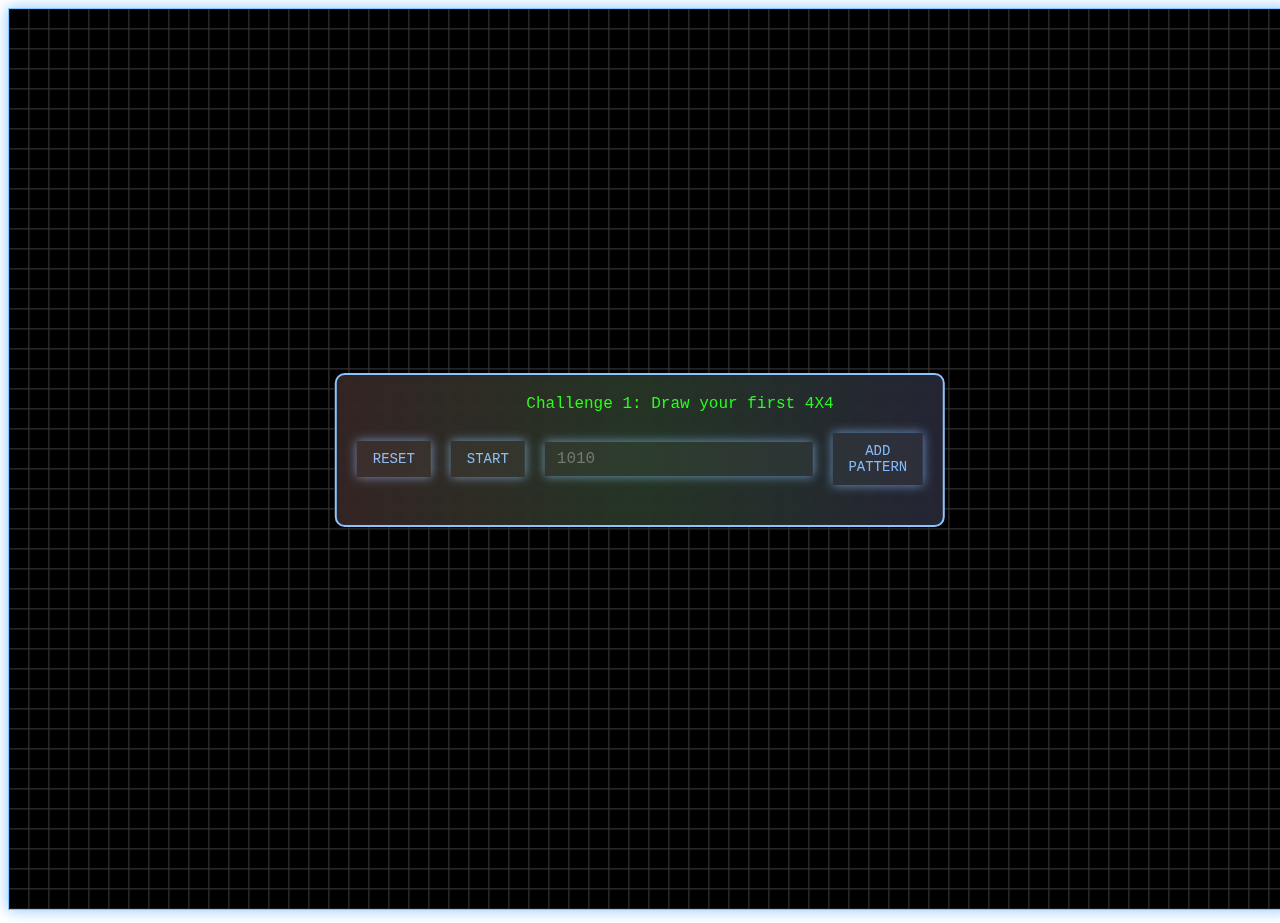
<file: game.html>
<!DOCTYPE html>
<html lang="en">

  <head>

    <meta charset="UTF-8">
    <meta name="viewport" content="width=device-width, initial-scale=1.0">
    <title>Cyberpunk Game of Life</title>
    <style>
      /* General styles */
      /* General styles */
      box-sizing: border-box;
      font-family: 'Courier New',
      monospace;

      body {
        background-color: #0d0d0d;
        color: #8cc4ff;
        margin: 0;
        padding: 0;
        display: flex;
        justify-content: center;
        align-items: center;
        min-height: 100vh;
      }

      button {
        background-color: #303030;
        border: none;
        color: #8cc4ff;
        text-transform: uppercase;
        padding: 10px 16px;
        font-size: 14px;
        cursor: pointer;
        box-shadow: 0 0 10px rgba(140, 196, 255, 0.75);
        transition: background-color 0.3s, box-shadow 0.3s;
      }

      button:hover {
        background-color: #404040;
        box-shadow: 0 0 15px rgba(140, 196, 255, 1);
      }

      button:active {
        background-color: #202020;
      }

      #gameCanvas {
        border: 1px solid #8cc4ff;
        box-shadow: 0 0 15px rgba(140, 196, 255, 1);
      }

      /* General styling */
      * {
        box-sizing: border-box;
        font-family: 'Courier New', monospace;
      }


      /* UI container */
      #ui {
        position: absolute;
        top: 50%;
        left: 50%;
        transform: translate(-50%, -50%);
        z-index: 2;
        display: flex;
        flex-direction: column;
        align-items: center;
        gap: 20px;
        border: 2px solid #8cc4ff;
        border-radius: 10px;
        padding: 20px;
        background-color: rgba(48, 48, 48, 0.8);
        backdrop-filter: blur(5px);
        box-shadow: 0 4px 6px rgba(0, 0, 0, 0.1);
        user-select: none;
        /* Prevent text selection while dragging */
        cursor: move;
        /* Change cursor to move icon */
        width: auto;
        max-width: 90%;
        overflow: auto;
        /* Add scrollbars if content overflows */
        box-sizing: border-box;
        /* Include padding and border in the total width and height */
      }


      /* Info section */
      #info {
        display: flex;
        gap: 40px;
        align-items: center;
        justify-content: center;
        flex-wrap: wrap;
        text-align: center;
        width: 100%;
        color: #2DFF1E
      }

      /* Controls section */
      #controls {
        display: flex;
        gap: 20px;
        align-items: center;
        width: 100%;
      }

      /* Pattern input */
      #patternInput {
        background-color: #303030;
        border: none;
        color: #8cc4ff;
        padding: 8px 12px;
        font-size: 16px;
        box-shadow: 0 0 10px rgba(140, 196, 255, 0.75);
        width: 100%;
      }

      /* Message */
      #message {
        color: #ff6666;
        font-weight: bold;
        font-size: 18px;
        text-shadow: 0 0 5px rgba(255, 102, 102, 0.5);
      }

      /* Add a glitch effect to the UI container */
      @keyframes glitch {

        0%,
        100% {
          clip-path: polygon(0 0, 100% 0, 100% 100%, 0 100%);
        }

        5%,
        95% {
          clip-path: polygon(0 0, 100% 0, 100% 20%, 0 20%);
        }

        10%,
        90% {
          clip-path: polygon(0 20%, 100% 20%, 100% 40%, 0 40%);
        }

        15%,
        85% {
          clip-path: polygon(0 40%, 100% 40%, 100% 60%, 0 60%);
        }

        20%,
        80% {
          clip-path: polygon(0 60%, 100% 60%, 100% 80%, 0 80%);
        }

        25%,
        75% {
          clip-path: polygon(0 80%, 100% 80%, 100% 100%, 0 100%);
        }
      }

      #ui::before {
        content: '';
        position: absolute;
        top: 0;
        left: 0;
        width: 100%;
        height: 100%;
        background: linear-gradient(90deg, rgba(255, 0, 0, 0.3), rgba(0, 255, 0, 0.3), rgba(0, 0, 255, 0.3));
        animation: glitch 2s infinite;
        clip-path: polygon(0 0, 100% 0, 100% 100%, 0 100%);
        opacity: 0.2;
      }

      <script src="https://code.jquery.com/jquery-3.6.0.min.js"></script>

    </style>
  </head>

  <body>
    <canvas id="gameCanvas"></canvas>
    <div id="ui">
      <div id="info">
        <span id="generationInfo"></span>
        <span id="coordinatesInfo"></span>
        <span id="challengeInfo"></span>
      </div>
      <div id="controls">
        <button id="resetButton">Reset</button>
        <button id="startStopButton">Start</button>
        <input type="text" id="patternInput" placeholder="1010">
        <button id="addPatternButton">Add Pattern</button>
      </div>
      <span id="message"></span>
    </div>
    <script>
      window.addEventListener('DOMContentLoaded', function() {
        var ui = document.querySelector('#ui');
        var isMouseDown = false;
        var offsetX, offsetY;

        ui.addEventListener('mousedown', function(e) {
          isMouseDown = true;
          offsetX = e.clientX - ui.offsetLeft;
          offsetY = e.clientY - ui.offsetTop;
        });

        document.addEventListener('mousemove', function(e) {
          if (isMouseDown) {
            ui.style.left = e.clientX - offsetX + 'px';
            ui.style.top = e.clientY - offsetY + 'px';
          }
        });

        document.addEventListener('mouseup', function() {
          isMouseDown = false;
        });
      });

    </script>
    <script>
      'use strict';

      const canvas = document.getElementById("gameCanvas");
      const ctx = canvas.getContext("2d");
      const resetButton = document.getElementById("resetButton");
      const startStopButton = document.getElementById("startStopButton");
      const challengeInfo = document.getElementById("challengeInfo");
      const message = document.getElementById("message");
      const cellSize = 20;
      const numRows = Math.floor(window.innerHeight / cellSize);
      const numCols = Math.floor(window.innerWidth / cellSize);

      canvas.width = numCols * cellSize;
      canvas.height = numRows * cellSize;

      let grid = createEmptyGrid();
      let gameInterval;
      let isRunning = false;

      let currentChallengeIndex = 0;
      const challenges = [{
          objective: "Draw your first 4X4",
          targetPattern: "singlePulsar",
          setup: () => {
            grid = createEmptyGrid();
            drawGrid();
          },
          check: () => checkTargetPattern("singlePulsar")
        },
        {
          objective: "Create a pattern that becomes stable after 5 iterations.",
          targetPattern: "stablePattern",
          setup: () => {
            grid = createEmptyGrid();
            drawGrid();
          },
          check: () => checkTargetPatternAfterIterations("stablePattern", 5)
        }

      ];
function checkTargetPatternAfterIterations(targetPattern, numIterations) {
  let tempGrid = JSON.parse(JSON.stringify(grid));
  for (let i = 0; i < numIterations; i++) {
    tempGrid = getNextGeneration(tempGrid);
  }
  return checkTargetPattern(targetPattern, tempGrid);
  
}

      const addPatternButton = document.getElementById("addPatternButton");
      const patternInput = document.getElementById("patternInput");

      function addPattern(patternString) {
        const pattern = patternString.split("\n").map(row => row.split("").map(Number));
        const centerRow = Math.floor(numRows / 2);
        const centerCol = Math.floor(numCols / 2);

        for (let row = 0; row < pattern.length; row++) {
          for (let col = 0; col < pattern[row].length; col++) {
            grid[centerRow - Math.floor(pattern.length / 2) + row][centerCol - Math.floor(pattern[row].length / 2) + col] = pattern[row][col];
          }
        }

        drawGrid();
      }

      function handleAddPatternButtonClick() {
        const patternString = patternInput.value;
        if (patternString) {
          addPattern(patternString);
        } else {
          console.log('No pattern entered');
        }
      }

      addPatternButton.addEventListener('click', handleAddPatternButtonClick);

      function updateGenerationInfo(generation) {
        const generationInfo = document.getElementById("generationInfo");
        generationInfo.textContent = `Generation: ${generation}`;
      }

      function updateCoordinatesInfo(row, col) {
        const coordinatesInfo = document.getElementById("coordinatesInfo");
        coordinatesInfo.textContent = `Coordinates: (${row}, ${col})`;
      }

      function createEmptyGrid() {
        return new Array(numRows).fill(null).map(() => new Array(numCols).fill(0));
      }

      function drawGrid() {
        ctx.clearRect(0, 0, canvas.width, canvas.height);
        for (let row = 0; row < numRows; row++) {
          for (let col = 0; col < numCols; col++) {
            ctx.fillStyle = grid[row][col] ? "#0f0" : "#000";
            ctx.fillRect(col * cellSize, row * cellSize, cellSize, cellSize);
            ctx.strokeStyle = "#333";
            ctx.strokeRect(col * cellSize, row * cellSize, cellSize, cellSize);
          }
        }
      }

      function toggleCell(row, col) {
        grid[row][col] = 1 - grid[row][col];
      }

      function updateChallengeInfo() {
        challengeInfo.textContent = `Challenge ${currentChallengeIndex + 1}: ${challenges[currentChallengeIndex].objective}`;
      }

      const patterns = {
        singlePulsar: [
          [1, 1],
          [1, 1],
        ],
      };

      function checkTargetPattern(pattern) {
        const targetPattern = patterns[pattern];

        if (!targetPattern) {
          return false;
        }

        const targetRows = targetPattern.length;
        const targetCols = targetPattern[0].length;

        for (let row = 0; row <= numRows - targetRows; row++) {
          for (let col = 0; col <= numCols - targetCols; col++) {
            let match = true;

            for (let targetRow = 0; targetRow <
              targetRows; targetRow++) {
              for (let targetCol = 0; targetCol < targetCols; targetCol++) {
                if (grid[row + targetRow][col + targetCol] !== targetPattern[targetRow][targetCol]) {
                  match = false;
                  break;
                }
              }

              if (!match) {
                break;
              }
            }

            if (match) {
              return true;
            }
          }
        }

        return false;
      }

      let generation = 0;

      function gameLoop() {
        if (isRunning) {
          grid = getNextGeneration(grid);
          generation++;
          drawGrid();
          checkChallengeCompletion();
          updateGenerationInfo(generation);
          setTimeout(gameLoop, 100);
        }
      }

      function getNextGeneration(grid) {
        const newGrid = createEmptyGrid();

        for (let row = 0; row < numRows; row++) {
          for (let col = 0; col < numCols; col++) {
            const neighbors = countNeighbors(grid, row, col);
            if (grid[row][col] && (neighbors === 2 || neighbors === 3)) {
              newGrid[row][col] = 1;
            } else if (!grid[row][col] && neighbors === 3) {
              newGrid[row][col] = 1;
            }
          }
        }

        return newGrid;
      }

      function countNeighbors(grid, row, col) {
        let count = 0;

        for (let dr = -1; dr <= 1; dr++) {
          for (let dc = -1; dc <= 1; dc++) {
            if (dr === 0 && dc === 0) continue;
            const newRow = row + dr;
            const newCol = col + dc;
            if (
              newRow >= 0 &&
              newRow < numRows &&
              newCol >= 0 &&
              newCol < numCols &&
              grid[newRow][newCol]
            ) {
              count++;
            }
          }
        }

        return count;
      }

      function checkChallengeCompletion() {
        if (challenges[currentChallengeIndex].check()) {
          message.textContent = "Challenge completed! Well done!";
          currentChallengeIndex++;
          
          if (currentChallengeIndex >= challenges.length) {
            message.textContent = "Congratulations! You completed all challenges!";
            currentChallengeIndex = 0;
          }
          updateChallengeInfo();
          challenges[currentChallengeIndex].setup();
        }
      }

      canvas.addEventListener("mousemove", (e) => {
        if (!isRunning) {
          const rect = canvas.getBoundingClientRect();
          const x = e.clientX - rect.left;
          const y = e.clientY - rect.top;
          const row = Math.floor(y / cellSize);
          const col = Math.floor(x / cellSize);
          updateCoordinatesInfo(row, col);
        }
      });

      canvas.addEventListener("mousedown", (e) => {
        if (!isRunning) {
          const rect = canvas.getBoundingClientRect();
          const x = e.clientX - rect.left;
          const y = e.clientY - rect.top;
          const row = Math.floor(y / cellSize);
          const col = Math.floor(x / cellSize);
          toggleCell(row, col);
          drawGrid();
        }
      });

      resetButton.addEventListener("click", () => {
        challenges[currentChallengeIndex].setup();
      });

      startStopButton.addEventListener("click", () => {
        if (isRunning) {
          isRunning = false;
          startStopButton.textContent = "Start";
        } else {
          isRunning = true;
          startStopButton.textContent = "Stop";
          gameLoop();
        }
      });


      addPatternButton.addEventListener("click", () => {
        const patternString = patternInput.value.trim();
        if (/^[01]+$/.test(patternString)) {
          addPattern(patternString);
          message.textContent = ""; // Clear the message
        } else {
          message.textContent = "Invalid pattern. Please enter a pattern with only 0 and 1.";
        }
      });

      updateChallengeInfo();
      challenges[currentChallengeIndex].setup();

    </script>
  </body>

</html>
</file>
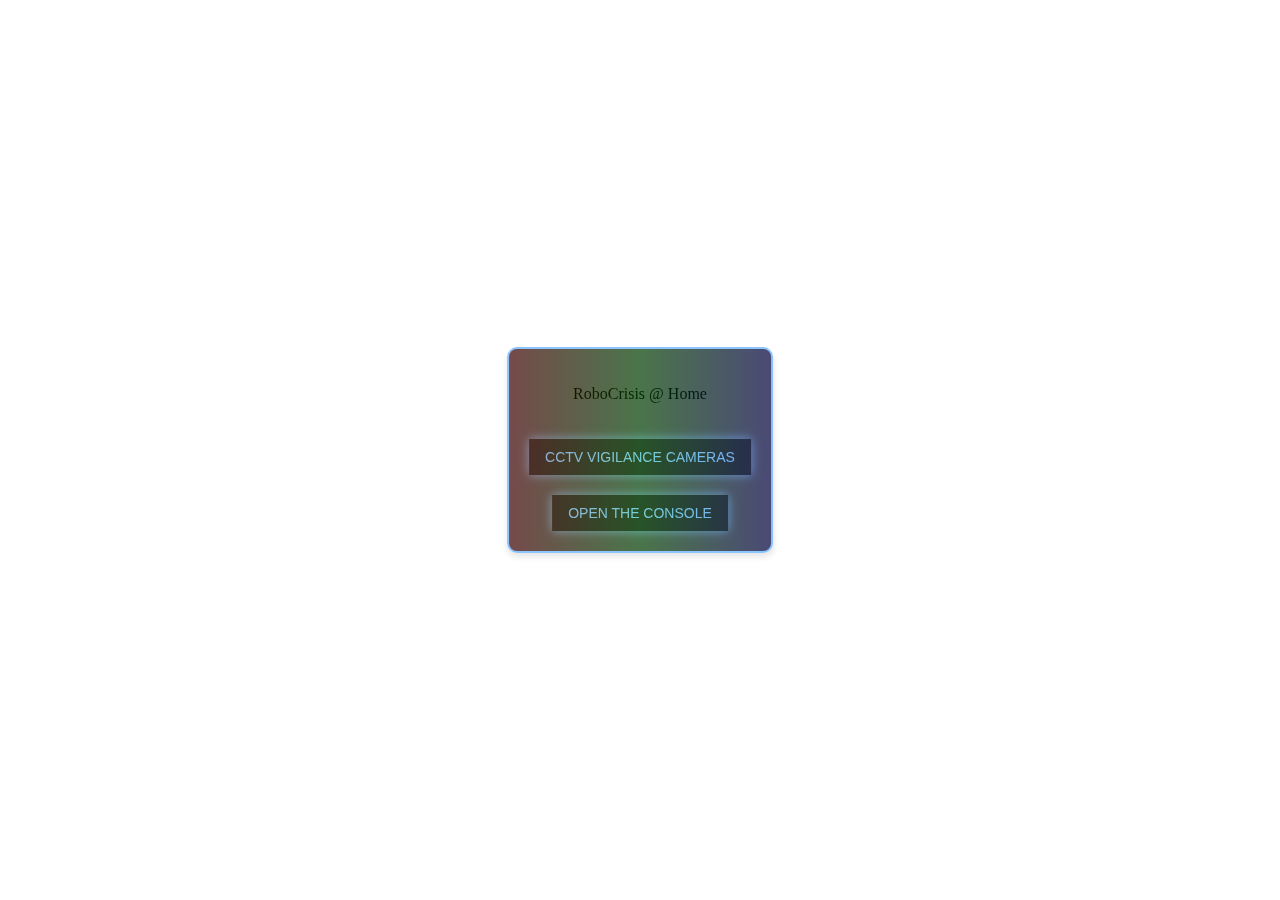
<file: trivia.html>
<!DOCTYPE html>
<html>
  <head>
    <title>Interactive Game</title>
  </head>
  <body>
    <div id="game-container">
      <p>RoboCrisis @ Home</p>
      <button onclick="exploreRoom()">CCTV VIGILANCE CAMERAS</button>
      <button onclick="turnOnDevice()">open the console</button>
    </div>
   <style>
 <style>
/* General styles */
      box-sizing: border-box;
      font-family: 'Courier New',
      monospace;

      body {
        background-color: #0d0d0d;
        color: #8cc4ff;
        margin: 0;
        padding: 0;
        display: flex;
        justify-content: center;
        align-items: center;
        min-height: 100vh;
      }

      button {
        background-color: #303030;
        border: none;
        color: #8cc4ff;
        text-transform: uppercase;
        padding: 10px 16px;
        font-size: 14px;
        cursor: pointer;
        box-shadow: 0 0 10px rgba(140, 196, 255, 0.75);
        transition: background-color 0.3s, box-shadow 0.3s;
      }

      button:hover {
        background-color: #404040;
        box-shadow: 0 0 15px rgba(140, 196, 255, 1);
      }

      button:active {
        background-color: #202020;
      }
#game-container {position: absolute;
        top: 50%;
        left: 50%;
        transform: translate(-50%, -50%);
        z-index: 2;
        display: flex;
        flex-direction: column;
        align-items: center;
        gap: 20px;
        border: 2px solid #8cc4ff;
        border-radius: 10px;
        padding: 20px;
        background-color: rgba(48, 48, 48, 0.8);
        backdrop-filter: blur(5px);
        box-shadow: 0 4px 6px rgba(0, 0, 0, 0.1);
        user-select: none;
        /* Prevent text selection while dragging */
        cursor: move;
        /* Change cursor to move icon */
        width: auto;
        max-width: 90%;
        overflow: auto;
        /* Add scrollbars if content overflows */
        box-sizing: border-box;
        /* Include padding and border in the total width and height */
}@keyframes glitch {

        0%,
        100% {
          clip-path: polygon(0 0, 100% 0, 100% 100%, 0 100%);
        }

        5%,
        95% {
          clip-path: polygon(0 0, 100% 0, 100% 20%, 0 20%);
        }

        10%,
        90% {
          clip-path: polygon(0 20%, 100% 20%, 100% 40%, 0 40%);
        }

        15%,
        85% {
          clip-path: polygon(0 40%, 100% 40%, 100% 60%, 0 60%);
        }

        20%,
        80% {
          clip-path: polygon(0 60%, 100% 60%, 100% 80%, 0 80%);
        }

        25%,
        75% {
          clip-path: polygon(0 80%, 100% 80%, 100% 100%, 0 100%);
        }
      }
#game-container ::before {
        content: '';
        position: absolute;
        top: 0;
        left: 0;
        width: 100%;
        height: 100%;
        background: linear-gradient(90deg, rgba(255, 0, 0, 0.3), rgba(0, 255, 0, 0.3), rgba(0, 0, 255, 0.3));
        animation: glitch 2s infinite;
        clip-path: polygon(0 0, 100% 0, 100% 100%, 0 100%);
        opacity: 0.2;
      }

      <script src="https://code.jquery.com/jquery-3.6.0.min.js"></script>


    </style>
<script>
      window.addEventListener('DOMContentLoaded', function() {
        var ui = document.querySelector('#game-container');
        var isMouseDown = false;
        var offsetX, offsetY;

        ui.addEventListener('mousedown', function(e) {
          isMouseDown = true;
          offsetX = e.clientX - ui.offsetLeft;
          offsetY = e.clientY - ui.offsetTop;
        });

        document.addEventListener('mousemove', function(e) {
          if (isMouseDown) {
            ui.style.left = e.clientX - offsetX + 'px';
            ui.style.top = e.clientY - offsetY + 'px';
          }
        });

        document.addEventListener('mouseup', function() {
          isMouseDown = false;
        });
      });

    </script>

    <script>
      function exploreRoom() {
        window.location.href = "creepycams.html";
      }
      
      function turnOnDevice() {
        document.getElementById("game-container").innerHTML = 
          '<p>Press [X], [Y], or [?]</p>' +
          '<button onclick="acceptOffer()">X</button>' +
          '<button onclick="declineOffer()">Y</button>' +
          '<button onclick="alienSequence()">?</button>';
      }
      
      function acceptOffer() {
        document.getElementById("game-container").innerHTML = 
          '<p>You find a vulnerability,would you like to use it or chiken away?</p>' +
          '<button onclick="walkAway()">chiken away</button>' +
          '<button onclick="enterPass()">Exploit the vulnerability</button>';
      }
      
      function declineOffer() {
        window.location.href = "chiken.html";
      }
      
      function walkAway() {
        window.location.href = "chiken.html";
      }
      
      function enterPass() {
        document.getElementById("game-container").innerHTML = 
          '<p>You just entered a admin folder with some creepy and disturbing files?</p>' +
          '<button onclick="breakDevice()">Close that sheet!</button>' +
          '<button onclick="justChill()">I wanna kwnow, Dkwnow?</button>';
      }
      
      function breakDevice() {
        window.location.href = "index.html";
      }
      
      function justChill() {
        window.location.href = "game.html";
      }
      
      function alienSequence() {
        // Generate random questions and answers with alien characters and ASCII sequences
        // and display them in the game-container div
        document.getElementById("game-container").innerHTML = '<p>Random sequence of questions and answers with aliens</p>';
      }
    </script>

  </body>
</html>
</file>
